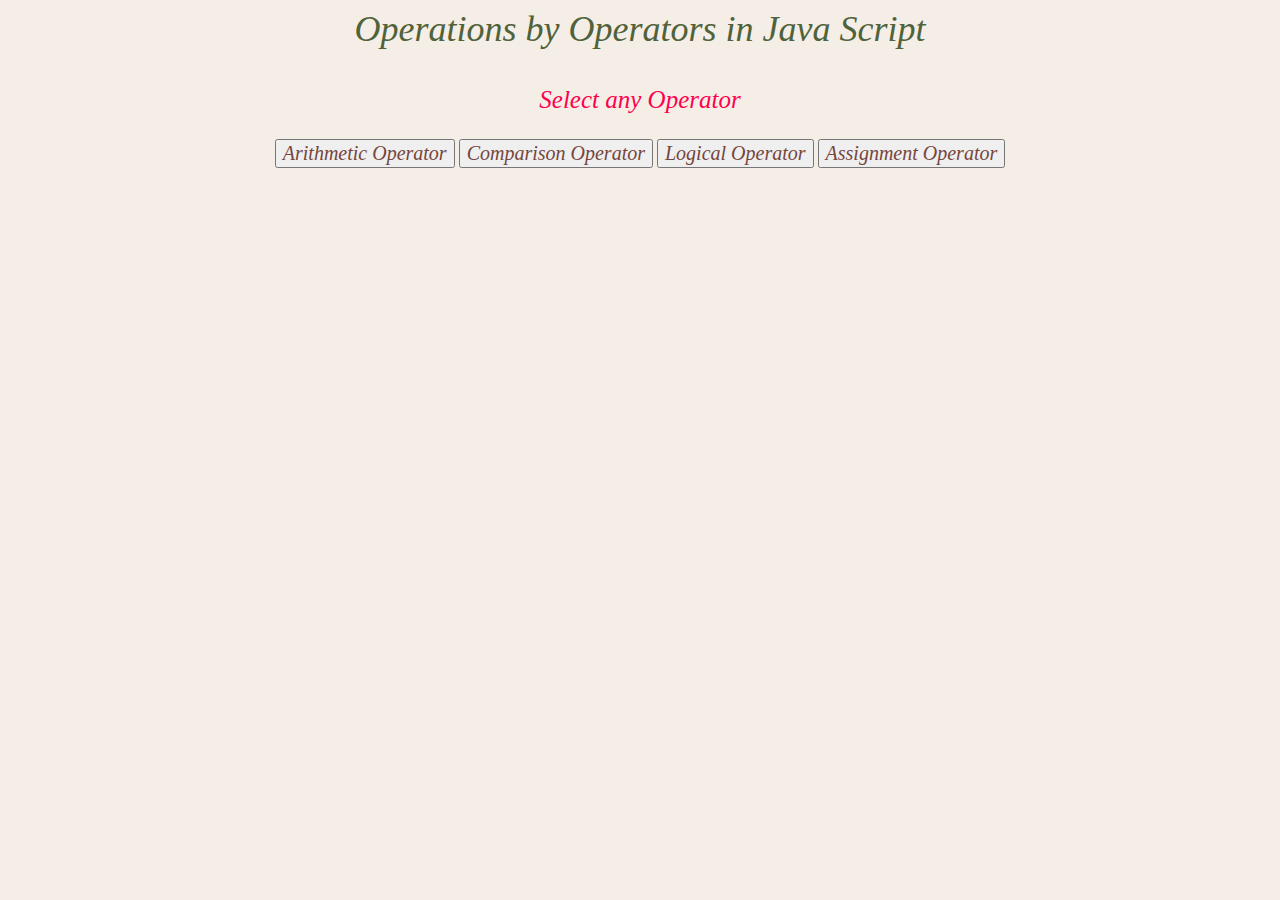
<file: index.html>
<html>
    <head>
        <script>
            alert("Welcome! to Assignment of Web Technology");
        </script>
        <title>Operators</title>
        <link rel="stylesheet" href="Operators.css" />
    </head>
    <body>
        <p class="font2">Operations by Operators in Java Script</p>
        <p class="font1">Select any Operator</p>
        <div style="text-align: center;">
            <a href="Arithmetic Operator.html"><button class="font3">Arithmetic Operator</button></a>
            <a href="Comparison Operator.html"><button class="font3">Comparison Operator</button></a>
            <a href="Logical Operator.html"><button class="font3">Logical Operator</button></a>
            <a href="Assignment Operator.html"><button class="font3">Assignment Operator</button></a>
        </div>
    </body>
</html>
</file>
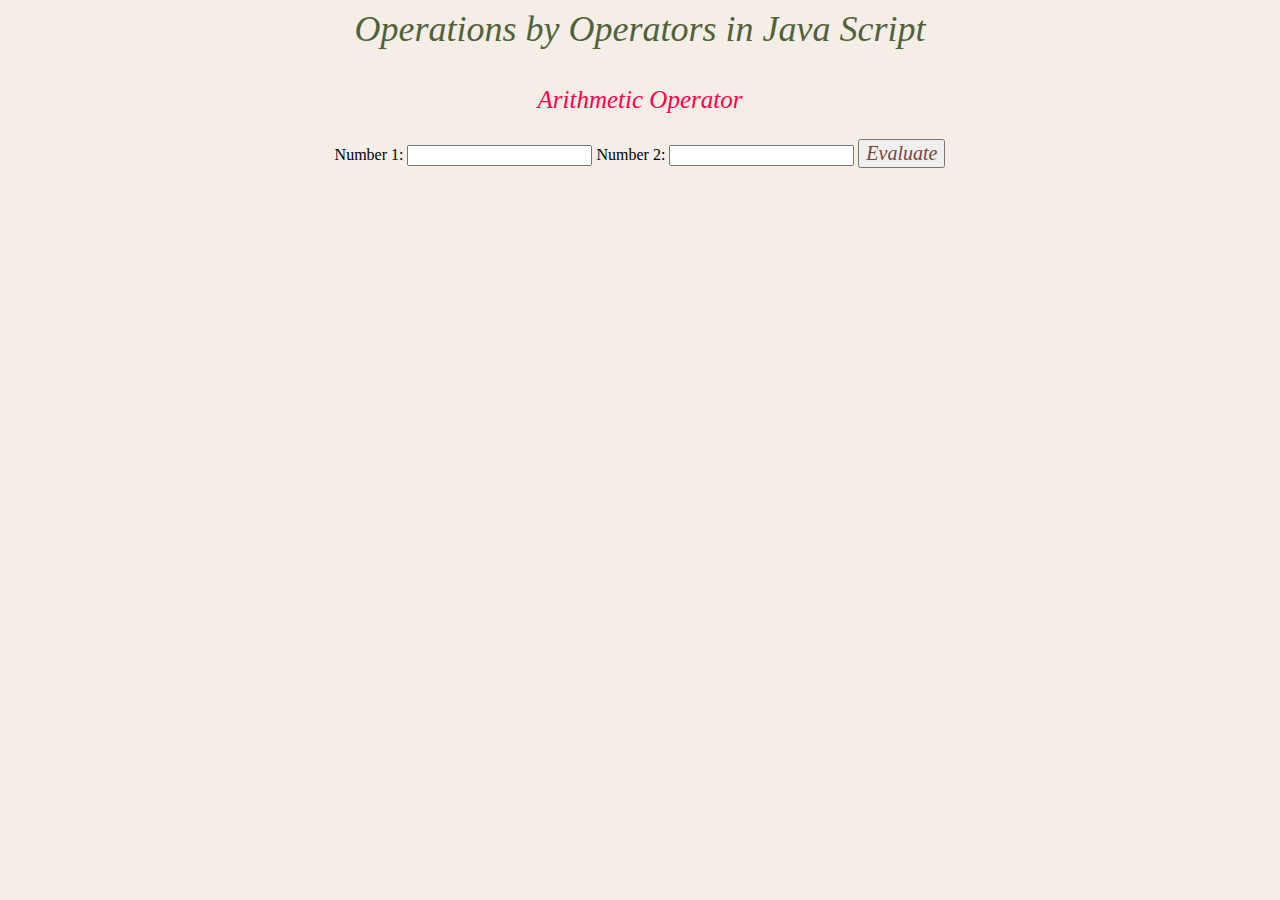
<file: Arithmetic Operator.html>
<html>
    <head>
        <title>Assignment Operator</title>
        <link rel="stylesheet" href="Operators.css" />
    </head>
    <body>
        <p class="font2">Operations by Operators in Java Script</p>
        <p class="font1">Arithmetic Operator</p>
        <div style="text-align: center;">
            <label for="number1">Number 1: </label>
            <input type="number" id="number1">
            <label for="number2">Number 2: </label>
            <input type="number" id="number2">
            <button id="evaluateBtn" class="font3">Evaluate</button></a>
        </div>
        <div id="resultContainer" style="text-align: center;" class="font4"></div>
        <script>
            document.getElementById("evaluateBtn").addEventListener("click", function(event)
            {
                var num1 = parseFloat(document.getElementById("number1").value);
                var num2 = parseFloat(document.getElementById("number2").value);
                if (!isNaN(num1) && !isNaN(num2))
                {
                    var result = "";
                    var sum = num1 + num2;
                    var sub = num1 - num2;
                    var multiply = num1 * num2;
                    var division = num1 / num2;
                    var modulus = num1 % num2;
                    result += "Addition of " + num1 + " and " + num2 + " is " + sum + "<br>";
                    result += "Subtraction of " + num1 + " and " + num2 + " is " + sub + "<br>";
                    result += "Multiplication of " + num1 + " and " + num2 + " is " + multiply + "<br>";
                    result += "Division of " + num1 + " and " + num2 + " is " + division + "<br>";
                    result += "Modulus of " + num1 + " and " + num2 + " is " + modulus + "<br>";
                    var resultParagraph = document.createElement("p");
                    resultParagraph.innerHTML = result;
                    document.getElementById("resultContainer").appendChild(resultParagraph);
                }
                else
                {
                    alert("Please enter valid numbers.");
                }
            });
        </script>
    </body>
</html>
</file>
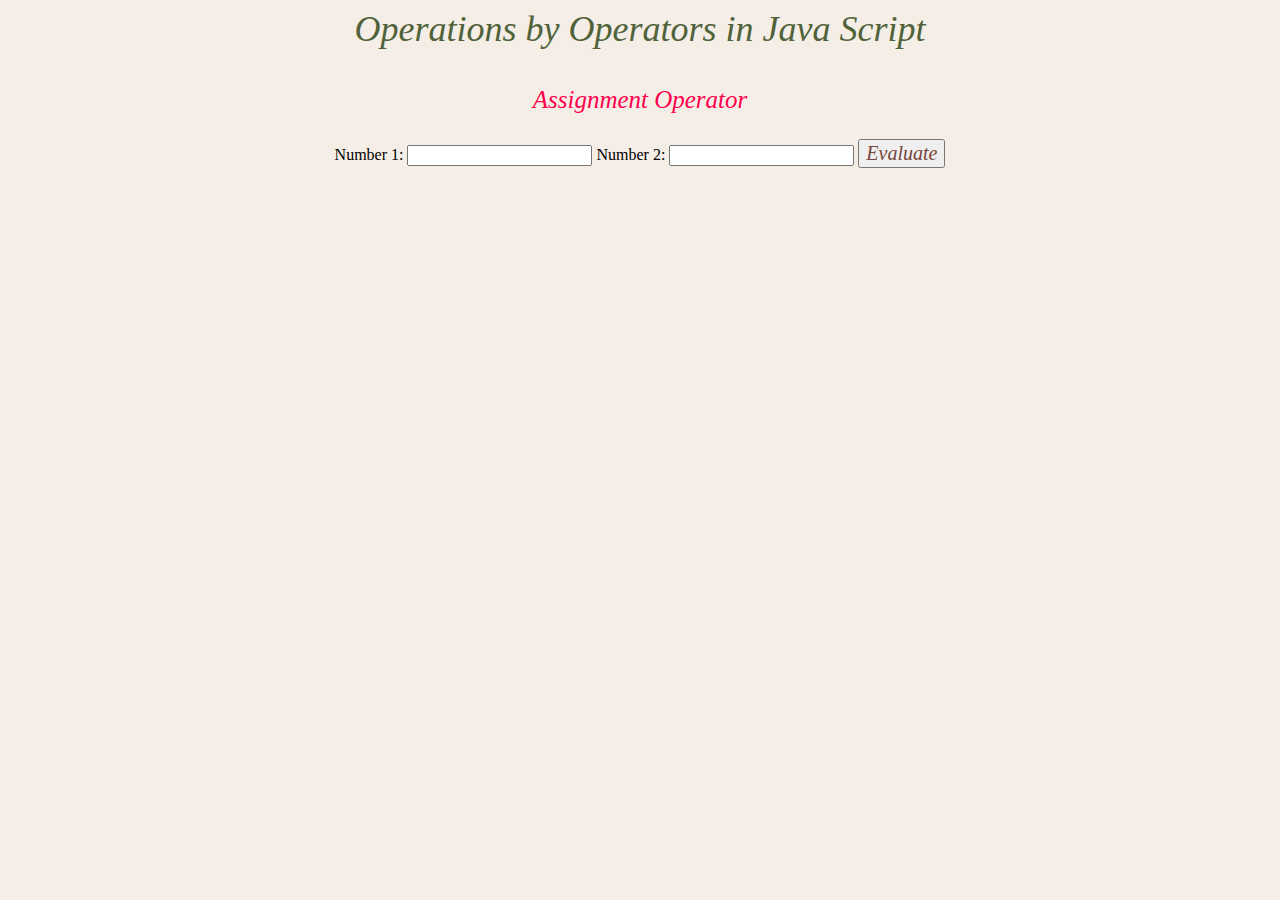
<file: Assignment Operator.html>
<html>
    <head>
        <title>Assignment Operator</title>
        <link rel="stylesheet" href="Operators.css" />
    </head>
    <body>
        <p class="font2">Operations by Operators in Java Script</p>
        <p class="font1">Assignment Operator</p>
        <div style="text-align: center;">
            <label for="number1">Number 1: </label>
            <input type="number" id="number1">
            <label for="number2">Number 2: </label>
            <input type="number" id="number2">
            <button id="evaluateBtn" class="font3">Evaluate</button></a>
        </div>
        <div id="resultContainer" style="text-align: center;" class="font4"></div>
        <script>
            document.getElementById("evaluateBtn").addEventListener("click", function(event)
            {
                var num1 = parseFloat(document.getElementById("number1").value);
                var num2 = parseFloat(document.getElementById("number2").value);
                if (!isNaN(num1) && !isNaN(num2))
                {
                    var result = "";
                    result += "Initial num1: " + num1 + "<br>";
                    result += "Initial num2: " + num2 + "<br>";
                    num1 += num2;
                    result += "After adding num2 to num1: " + num1 + "<br>";
                    num1 -= num2;
                    result += "After subtracting num2 from num1: " + num1 + "<br>";
                    num1 *= num2;
                    result += "After multiplying num1 by num2: " + num1 + "<br>";
                    num1 /= num2;
                    result += "After dividing num1 by num2: " + num1 + "<br>";
                    num1 %= num2;
                    result += "After taking the modulus of num1 by num2: " + num1 + "<br>";
                    var resultParagraph = document.createElement("p");
                    resultParagraph.innerHTML = result;
                    document.getElementById("resultContainer").appendChild(resultParagraph);
                }
                else
                {
                    alert("Please enter valid numbers.");
                }
            });
        </script>
    </body>
</html>
</file>
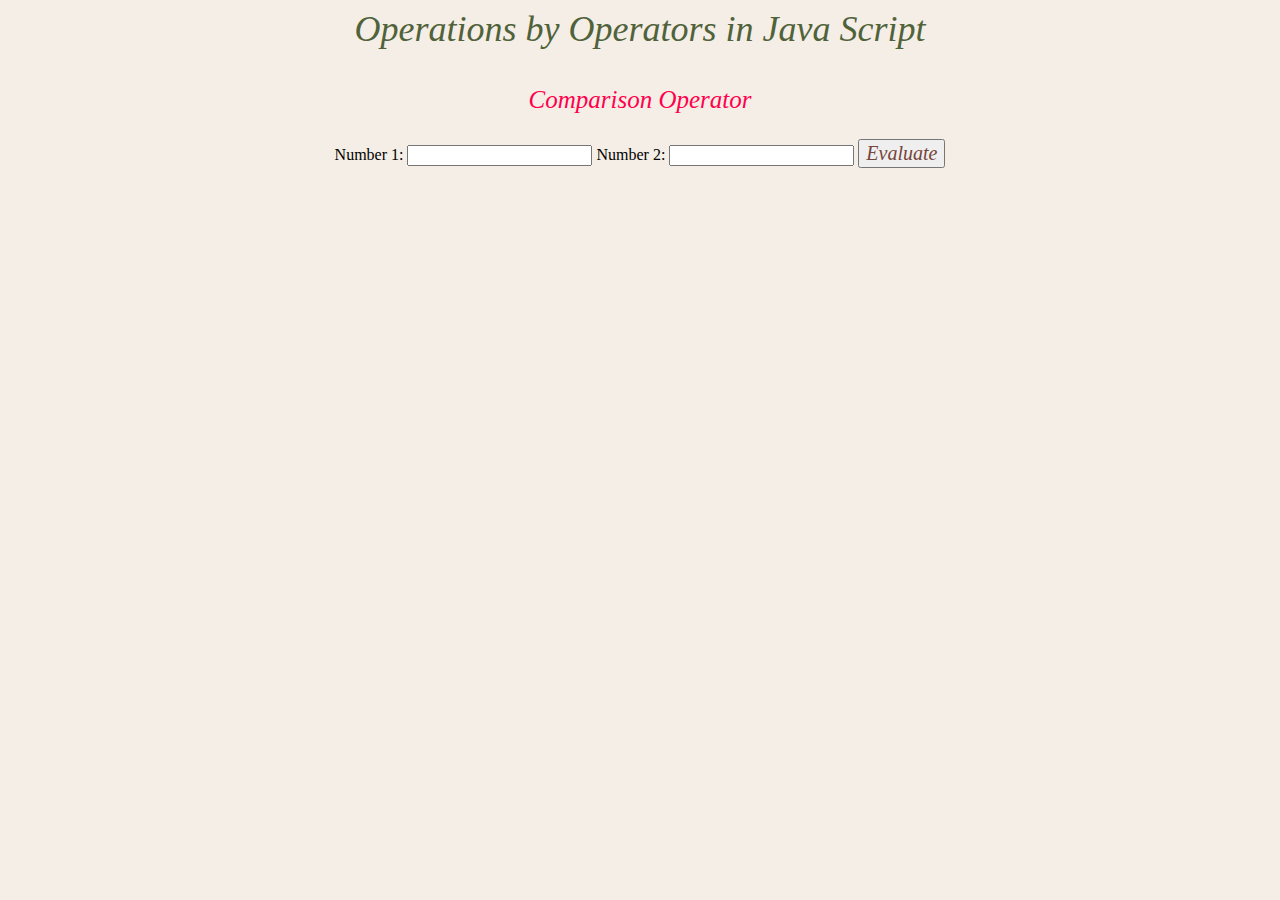
<file: Comparison Operator.html>
<html>
    <head>
        <title>Comparison Operator</title>
        <link rel="stylesheet" href="Operators.css" />
    </head>
    <body>
        <p class="font2">Operations by Operators in Java Script</p>
        <p class="font1">Comparison Operator</p>
        <div style="text-align: center;">
            <label for="number1">Number 1: </label>
            <input type="number" id="number1">
            <label for="number2">Number 2: </label>
            <input type="number" id="number2">
            <button id="evaluateBtn" class="font3">Evaluate</button></a>
        </div>
        <div id="resultContainer" style="text-align: center;" class="font4"></div>
        <script>
            document.getElementById("evaluateBtn").addEventListener("click", function(event)
            {
                var num1 = parseFloat(document.getElementById("number1").value);
                var num2 = parseFloat(document.getElementById("number2").value);
                if(!isNaN(num1) && !isNaN(num2))
                {
                    var result = "";
                    if(num1 > num2)
                    {
                        result = num1 + " is Greater than " + num2;
                    }
                    else if(num1 < num2)
                    {
                        result = num1 + " is Less than " + num2;
                    }
                    else
                    {
                        result = num1 + " is Equal to " + num2;
                    }
                    var resultParagraph = document.createElement("p");
                    resultParagraph.textContent = result;
                    document.getElementById("resultContainer").appendChild(resultParagraph);
                }
                else
                {
                    alert("Please enter valid numbers.");
                }
            });
        </script>
    </body>
</html>
</file>
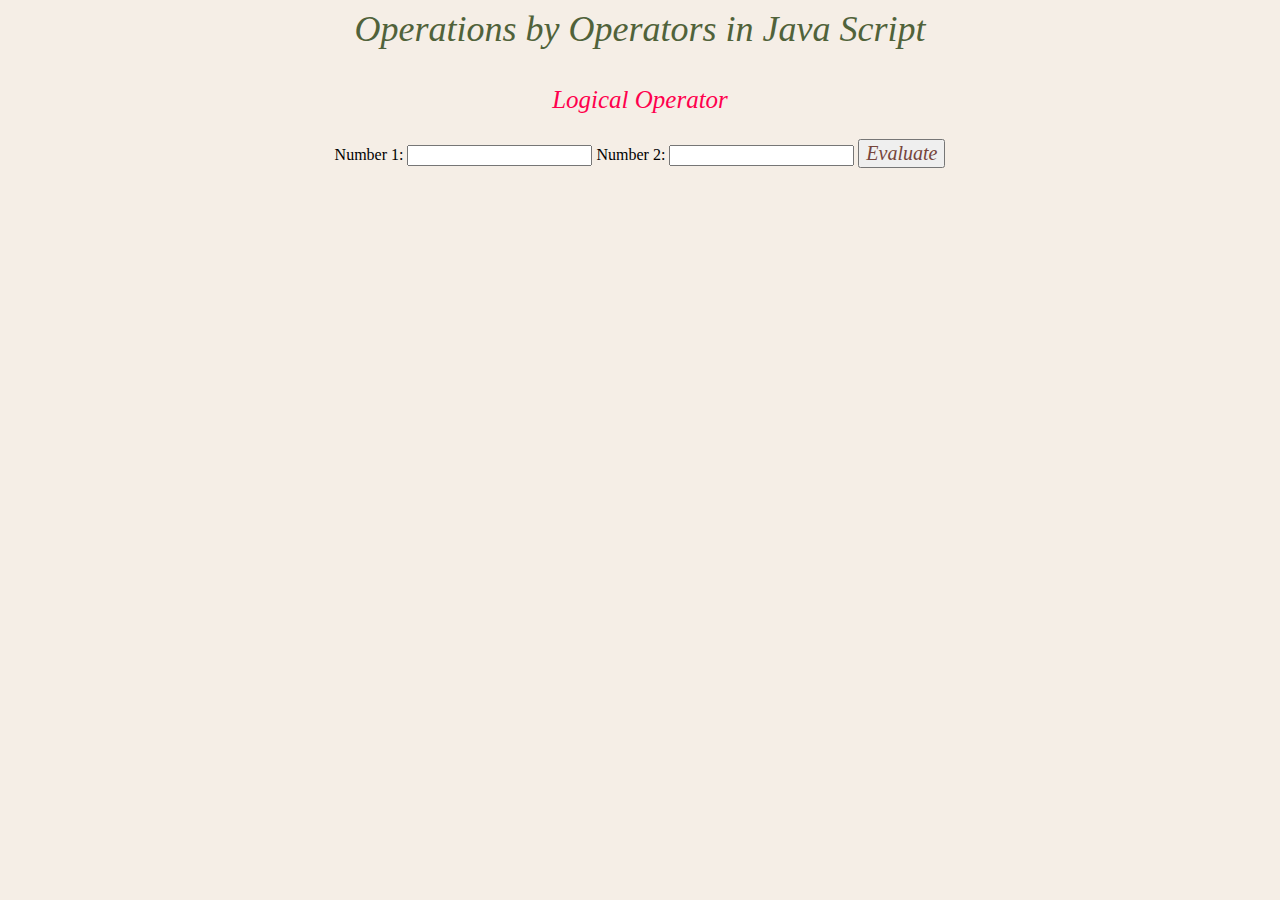
<file: Logical Operator.html>
<html>
    <head>
        <title>Logical Operator</title>
        <link rel="stylesheet" href="Operators.css" />
    </head>
    <body>
        <p class="font2">Operations by Operators in Java Script</p>
        <p class="font1">Logical Operator</p>
        <div style="text-align: center;">
            <label for="number1">Number 1: </label>
            <input type="number" id="number1">
            <label for="number2">Number 2: </label>
            <input type="number" id="number2">
            <button id="evaluateBtn" class="font3">Evaluate</button></a>
        </div>
        <div id="resultContainer" style="text-align: center;" class="font4"></div>
        <script>
            document.getElementById("evaluateBtn").addEventListener("click", function(event)
            {
                var num1 = parseFloat(document.getElementById("number1").value);
                var num2 = parseFloat(document.getElementById("number2").value);
                if(!isNaN(num1) && !isNaN(num2))
                {
                    var result = "";
                    var isEven = (num1 % 2 === 0) && (num2 % 2 === 0);
                    var isPositive = (num1 > 0) && (num2 > 0);
                    var isNegative = (num1 < 0) || (num2 < 0);
                    result += "Is even: " + isEven + "<br>";
                    result += "Is both numbers positive: " + isPositive + "<br>";
                    result += "Is either number negative: " + isNegative + "<br>";
                    var resultParagraph = document.createElement("p");
                    resultParagraph.innerHTML = result;
                    document.getElementById("resultContainer").appendChild(resultParagraph);
                }
                else
                {
                    alert("Please enter valid numbers.");
                }
            });
        </script>
    </body>
</html>
</file>
<file: Operators.css>
body{
    background-color: #F5EEE6;
}
.font1{
    color: #FF004D;
    text-align: center;
    font-family: 'Playfair Display', serif;
    font-style: italic;
    font-size: 25px;
}
.font2{
    color: #50623A;
    text-align: center;
    font-family: "Playfair Display", serif;
    font-style: italic;
    font-size: 36px;
}
.font3{
    color: #76453B;
    text-align: center;
    font-family: 'Playfair Display', serif;
    font-style: italic;
    font-size: 20px;
}
.font4{
    color: #1B1A55;
    text-align: center;
    font-family: 'Playfair Display', serif;
    font-style: italic;
    font-size: 22px;
}
</file>
